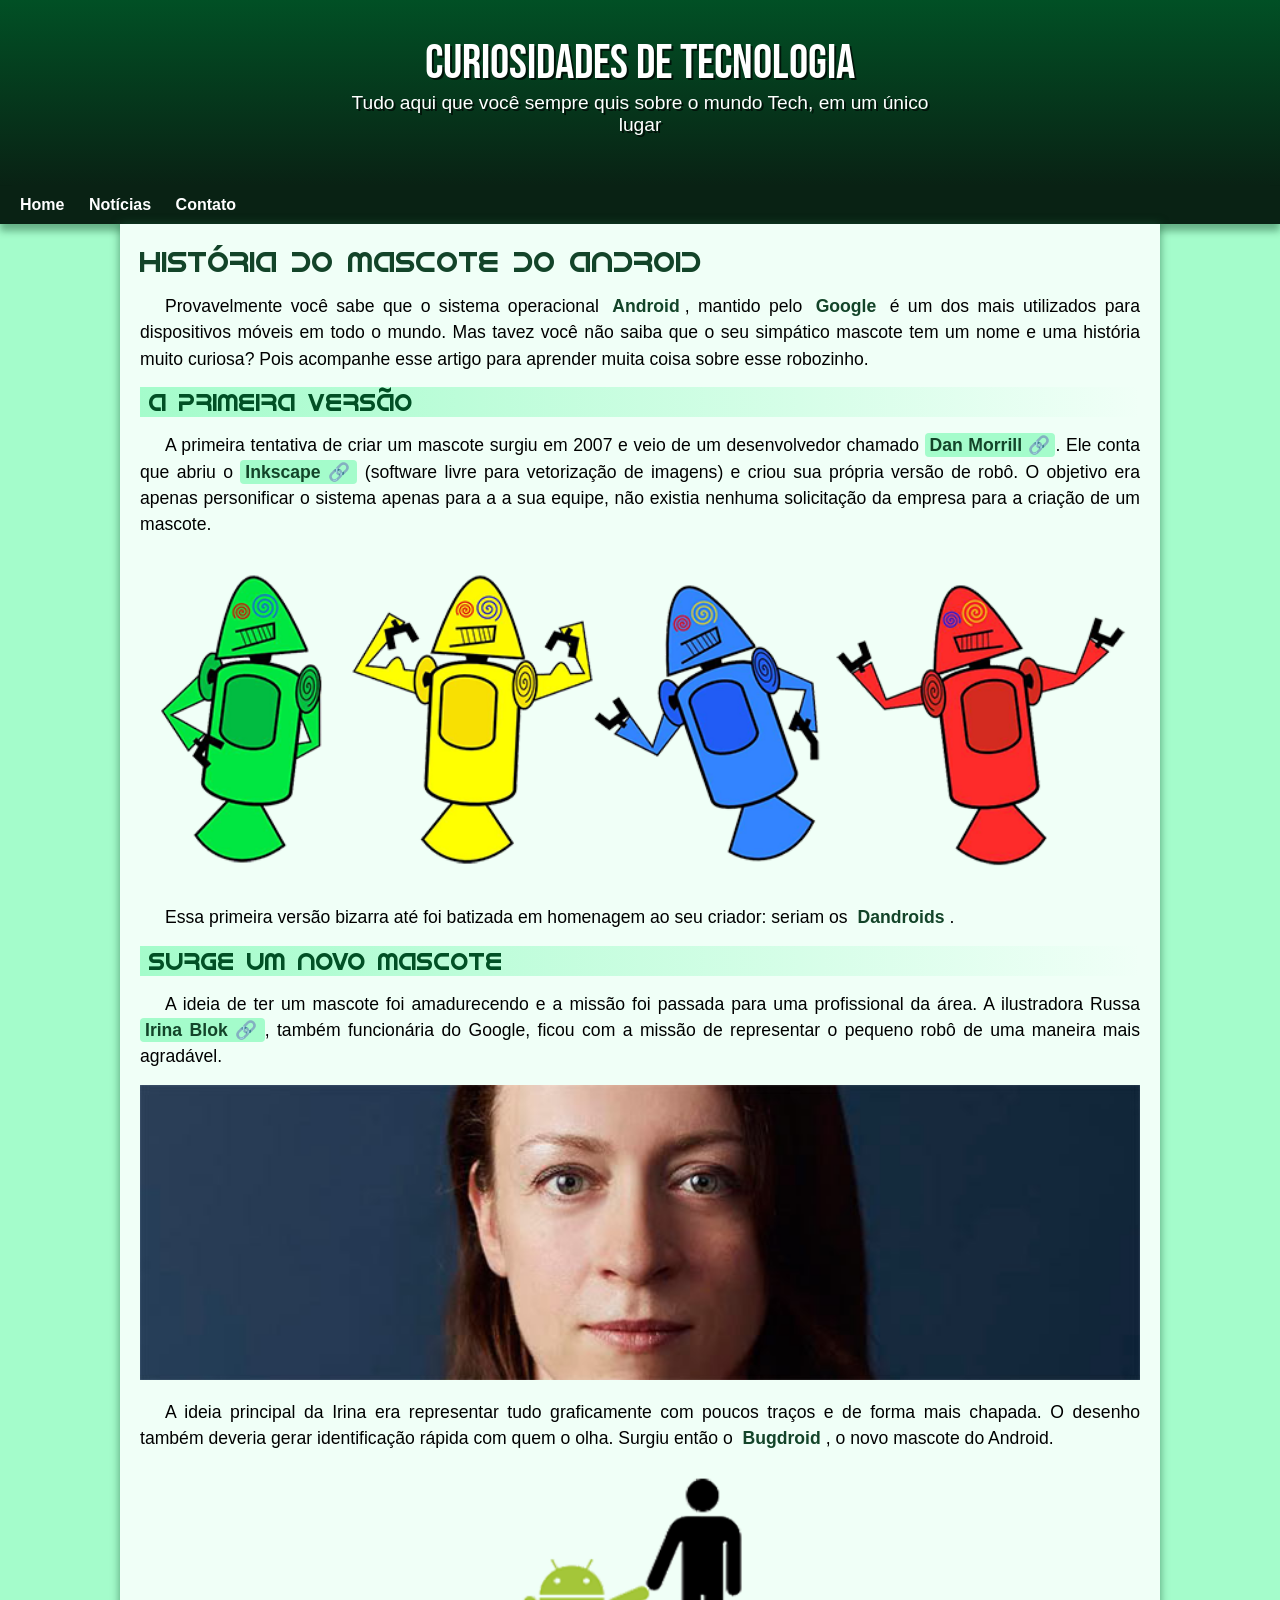
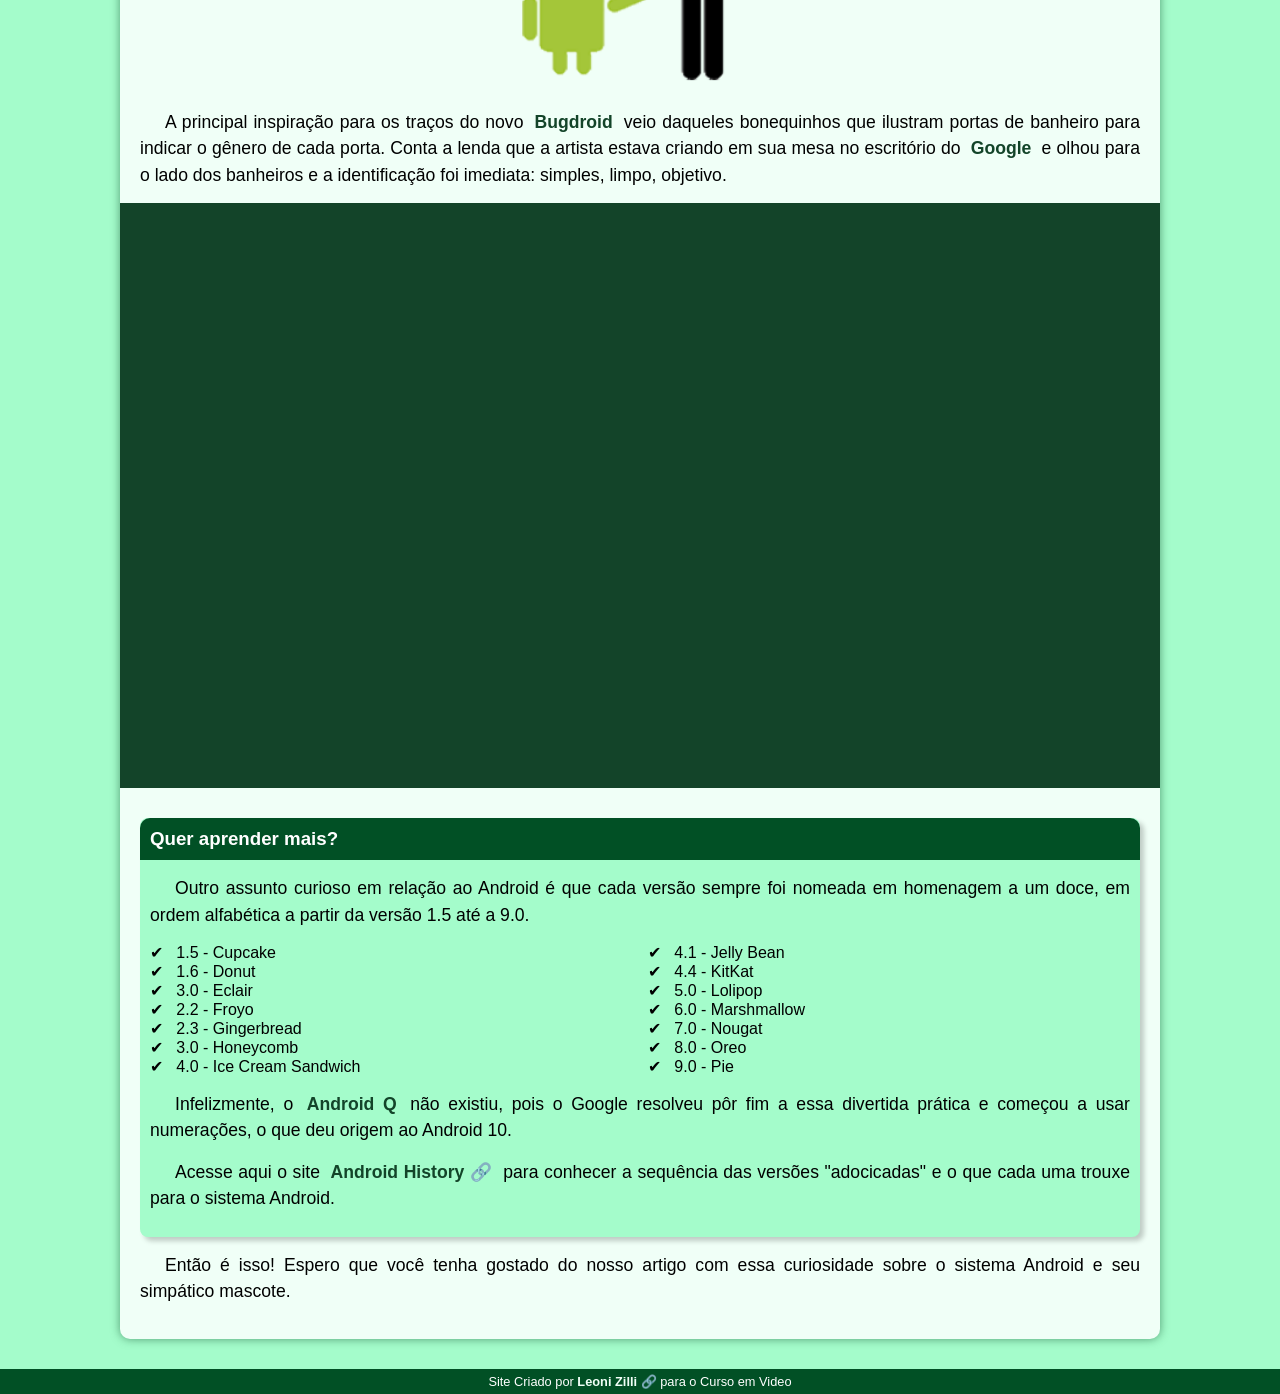
<file: index.html>
<!DOCTYPE html>
<html lang="pt-br">
<head>
    <meta charset="UTF-8">
    <meta http-equiv="X-UA-Compatible" content="IE=edge">
    <meta name="viewport" content="width=device-width, initial-scale=1.0">
    <title>Como surgiu o mascote de Android</title>
    <link rel="shortcut icon" href="imagens/favicon.ico" type="image/x-icon">
    <link rel="stylesheet" href="estilo/style.css">
</head>
<body>
    <header>
        <h1>Curiosidades de Tecnologia</h1>
        <p>Tudo aqui que você sempre quis sobre o mundo Tech, em um único lugar</p>
    </header>
    <div class="menu">
        <nav>
            <a href="#">Home</a>
            <a href="#">Notícias</a>
            <a href="#">Contato</a>
        </nav>
    </div>
    <main>
        <article>
            <h1>
                História do Mascote do Android
            </h1>

            <p>
                Provavelmente você sabe que o sistema operacional <strong>Android</strong>, mantido pelo <strong>Google</strong> é um dos mais utilizados para dispositivos móveis em todo o mundo. Mas tavez você não saiba que o seu simpático mascote tem um nome e uma história muito curiosa? Pois acompanhe esse artigo para aprender muita coisa sobre esse robozinho.
            </p>

            <h2>
                A primeira versão
            </h2>

            <p>
                A primeira tentativa de criar um mascote surgiu em 2007 e veio de um desenvolvedor chamado <a href="https://androidcommunity.com/dan-morrill-shows-us-the-android-mascot-that-almost-was-20130103/"  class="externo" target="_blank">Dan Morrill</a>. Ele conta que abriu o <a href="https://inkscape.org/pt-br/" class="externo" target="_blank">Inkscape</a> (software livre para vetorização de imagens) e criou sua própria versão de robô. O objetivo era apenas personificar o sistema apenas para a a sua equipe, não existia nenhuma solicitação da empresa para a criação de um mascote.
            </p>

            <picture>
                <source media="(max-width: 650px)" srcset="imagens/dan-droids-pq.png">
                <img src="imagens/dan-droids.png" alt="Primeiro mascote do Android">
            </picture>

            <p>
                Essa primeira versão bizarra até foi batizada em homenagem ao seu criador: seriam os <strong>Dandroids</strong>.
            </p>

            <h2>
                Surge um novo mascote
            </h2>

            <p>
                A ideia de ter um mascote foi amadurecendo e a missão foi passada para uma profissional da área. A ilustradora Russa <a href="https://www.irinablok.com/android" class="externo" target="_blank">Irina Blok</a>, também funcionária do Google, ficou com a missão de representar o pequeno robô de uma maneira mais agradável.
            </p>

            <picture>
                <source media="(max-width: 650px)" srcset="imagens/irina-blok-pq.jpg">
                <img src="imagens/irina-blok.jpg" alt="Irina Blok, criadora do Bugdroid">
            </picture>

            <p>
                A ideia principal da Irina era representar tudo graficamente com poucos traços e de forma mais chapada. O desenho também deveria gerar identificação rápida com quem o olha. Surgiu então o <strong>Bugdroid</strong>, o novo mascote do Android.
            </p>

            <img src="imagens/bugdroid.png" class="pequena"alt="Bugdroid">

            <p>
                A principal inspiração para os traços do novo <strong>Bugdroid</strong> veio daqueles bonequinhos que ilustram portas de banheiro para indicar o gênero de cada porta. Conta a lenda que a artista estava criando em sua mesa no escritório do <strong>Google</strong> e olhou para o lado dos banheiros e a identificação foi imediata: simples, limpo, objetivo.
            </p>

            <div class="video">
                <iframe width="560" height="315" src="https://www.youtube.com/embed/l2UDgpLz20M" title="YouTube video player" frameborder="0" allow="accelerometer; autoplay; clipboard-write; encrypted-media; gyroscope; picture-in-picture" allowfullscreen></iframe>
            </div>
            
            <aside> 
                <h3>
                    Quer aprender mais?
                </h3> 

                <p>
                    Outro assunto curioso em relação ao Android é que cada versão sempre foi nomeada em homenagem a um doce, em ordem alfabética a partir da versão 1.5 até a 9.0.
                </p>

                <ul>
                    <li>
                        1.5 - <abb title="Bolo de copo">Cupcake</abb>
                    </li>
                    <li>
                        1.6 - <abb title="Rosquinha">Donut</abb>
                    </li>
                    <li>
                        3.0 - <abb title="Bomba">Eclair</abb>
                    </li>
                    <li>
                        2.2 - <abb title="Iogurte Congelado">Froyo</abb>
                    </li>
                    <li>
                        2.3 - <abb title="Biscoito de Gengibre">Gingerbread</abb>
                    </li>
                    <li>
                        3.0 - <abb title="Favo de Mel">Honeycomb</abb>
                    </li>
                    <li>
                         4.0 - <abb title="Sanduíche de Sorvete">Ice Cream Sandwich</abb>
                        </li>
                    <li>
                        4.1 - <abb title="Jujuba">Jelly Bean</abb>
                    </li>
                    <li>
                        4.4 - <abb title="Kitkat">KitKat</abb>
                    </li>
                    <li>
                        5.0 - <abb title="Pirulito">Lolipop</abb>
                    </li>
                    <li>
                        6.0 - <abb title="Marshmallow">Marshmallow</abb>
                    </li>
                    <li>
                        7.0 - <abb title="Torrone">Nougat</abb>
                    </li>
                    <li>
                        8.0 - <abb title="Oreo">Oreo</abb>
                    </li>
                    <li>
                        9.0 - <abb title="Torta">Pie</abb>
                    </li>
                </ul>

                <p>
                    Infelizmente, o <strong>Android Q</strong> não existiu, pois o Google resolveu pôr fim a essa divertida prática e começou a usar numerações, o que deu origem ao Android 10.
                </p>

                <p>
                    Acesse aqui o site <a href="https://www.android.com/intl/en_uk/history/#/donut" class="externo" target="_blank">Android History</a> para conhecer a sequência das versões "adocicadas" e o que cada uma trouxe para o sistema Android.
                </p>
            </aside>
            <p>
                Então é isso! Espero que você tenha gostado do nosso artigo com essa curiosidade sobre o sistema Android e seu simpático mascote.

            </p>
        </article>
    </main>
    <footer>
        <p>Site Criado por <a href="https://github.com/LeoniZIlli" class="externo" target="_blank">Leoni Zilli</a> para o Curso em Video</p>
    </footer>
</body>
</html>
</file>
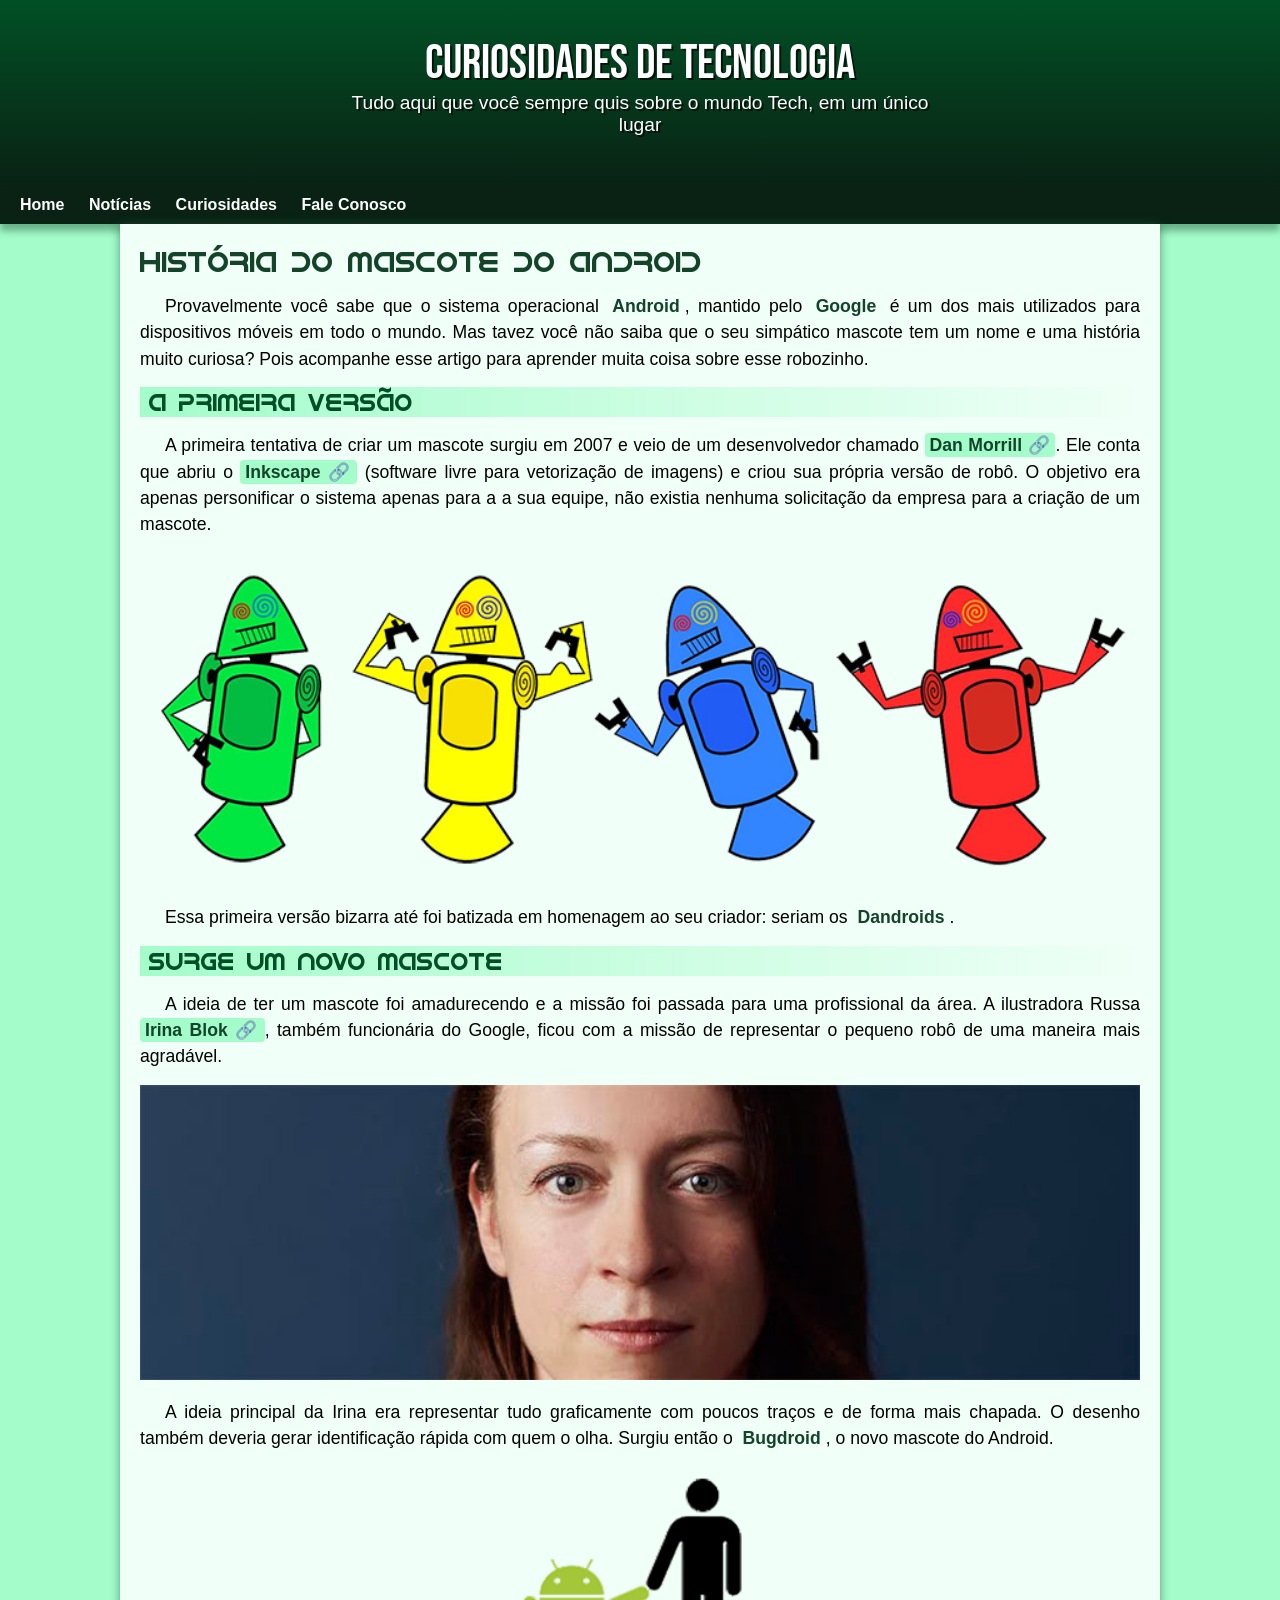
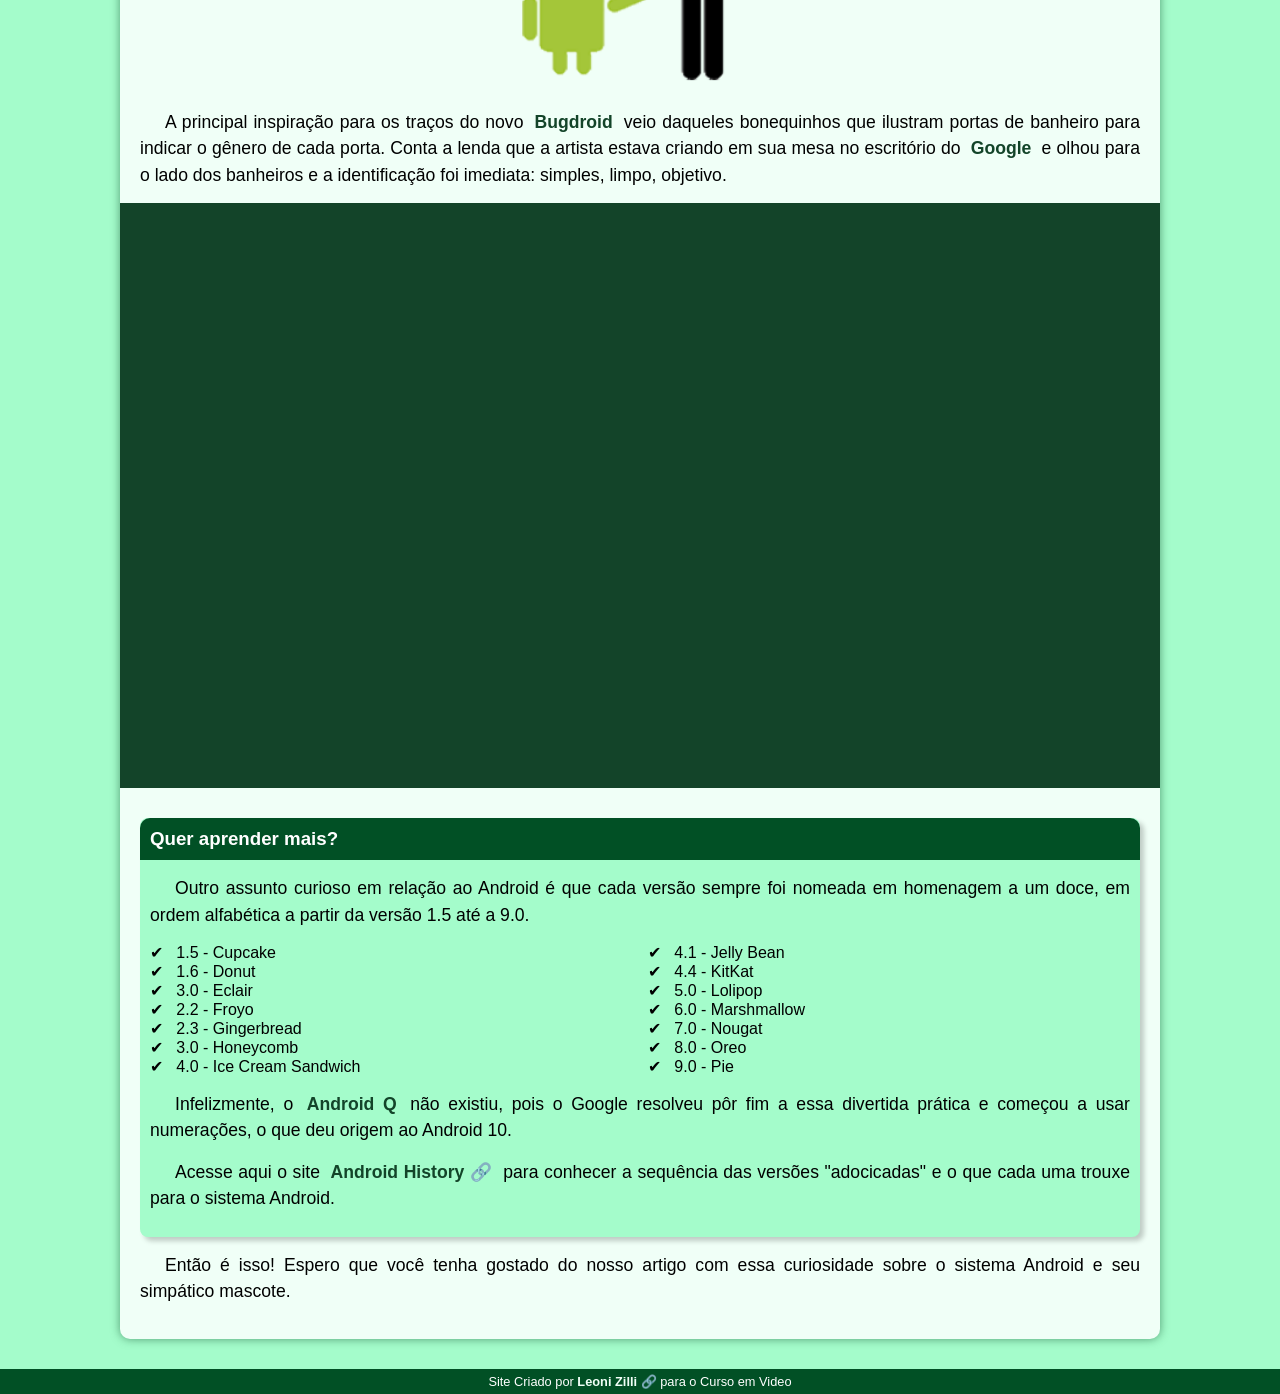
<file: index.html.html>
<!DOCTYPE html>
<html lang="pt-br">
<head>
    <meta charset="UTF-8">
    <meta http-equiv="X-UA-Compatible" content="IE=edge">
    <meta name="viewport" content="width=device-width, initial-scale=1.0">
    <title>Como surgiu o mascote de Android</title>
    <link rel="shortcut icon" href="imagens/favicon.ico" type="image/x-icon">
    <link rel="stylesheet" href="estilo/style.css">
</head>
<body>
    <header>
        <h1>Curiosidades de Tecnologia</h1>
        <p>Tudo aqui que você sempre quis sobre o mundo Tech, em um único lugar</p>
    </header>
    <div class="menu">
        <nav>
            <a href="#">Home</a>
            <a href="#">Notícias</a>
            <a href="#">Curiosidades</a>
            <a href="#">Fale Conosco</a>
        </nav>
    </div>
    <main>
        <article>
            <h1>
                História do Mascote do Android
            </h1>

            <p>
                Provavelmente você sabe que o sistema operacional <strong>Android</strong>, mantido pelo <strong>Google</strong> é um dos mais utilizados para dispositivos móveis em todo o mundo. Mas tavez você não saiba que o seu simpático mascote tem um nome e uma história muito curiosa? Pois acompanhe esse artigo para aprender muita coisa sobre esse robozinho.
            </p>

            <h2>
                A primeira versão
            </h2>

            <p>
                A primeira tentativa de criar um mascote surgiu em 2007 e veio de um desenvolvedor chamado <a href="https://androidcommunity.com/dan-morrill-shows-us-the-android-mascot-that-almost-was-20130103/"  class="externo" target="_blank">Dan Morrill</a>. Ele conta que abriu o <a href="https://inkscape.org/pt-br/" class="externo" target="_blank">Inkscape</a> (software livre para vetorização de imagens) e criou sua própria versão de robô. O objetivo era apenas personificar o sistema apenas para a a sua equipe, não existia nenhuma solicitação da empresa para a criação de um mascote.
            </p>

            <picture>
                <source media="(max-width: 650px)" srcset="imagens/dan-droids-pq.png">
                <img src="imagens/dan-droids.png" alt="Primeiro mascote do Android">
            </picture>

            <p>
                Essa primeira versão bizarra até foi batizada em homenagem ao seu criador: seriam os <strong>Dandroids</strong>.
            </p>

            <h2>
                Surge um novo mascote
            </h2>

            <p>
                A ideia de ter um mascote foi amadurecendo e a missão foi passada para uma profissional da área. A ilustradora Russa <a href="https://www.irinablok.com/android" class="externo" target="_blank">Irina Blok</a>, também funcionária do Google, ficou com a missão de representar o pequeno robô de uma maneira mais agradável.
            </p>

            <picture>
                <source media="(max-width: 650px)" srcset="imagens/irina-blok-pq.jpg">
                <img src="imagens/irina-blok.jpg" alt="Irina Blok, criadora do Bugdroid">
            </picture>

            <p>
                A ideia principal da Irina era representar tudo graficamente com poucos traços e de forma mais chapada. O desenho também deveria gerar identificação rápida com quem o olha. Surgiu então o <strong>Bugdroid</strong>, o novo mascote do Android.
            </p>

            <img src="imagens/bugdroid.png" class="pequena"alt="Bugdroid">

            <p>
                A principal inspiração para os traços do novo <strong>Bugdroid</strong> veio daqueles bonequinhos que ilustram portas de banheiro para indicar o gênero de cada porta. Conta a lenda que a artista estava criando em sua mesa no escritório do <strong>Google</strong> e olhou para o lado dos banheiros e a identificação foi imediata: simples, limpo, objetivo.
            </p>

            <div class="video">
                <iframe width="560" height="315" src="https://www.youtube.com/embed/l2UDgpLz20M" title="YouTube video player" frameborder="0" allow="accelerometer; autoplay; clipboard-write; encrypted-media; gyroscope; picture-in-picture" allowfullscreen></iframe>
            </div>
            
            <aside> 
                <h3>
                    Quer aprender mais?
                </h3> 

                <p>
                    Outro assunto curioso em relação ao Android é que cada versão sempre foi nomeada em homenagem a um doce, em ordem alfabética a partir da versão 1.5 até a 9.0.
                </p>

                <ul>
                    <li>
                        1.5 - <abb title="Bolo de copo">Cupcake</abb>
                    </li>
                    <li>
                        1.6 - <abb title="Rosquinha">Donut</abb>
                    </li>
                    <li>
                        3.0 - <abb title="Bomba">Eclair</abb>
                    </li>
                    <li>
                        2.2 - <abb title="Iogurte Congelado">Froyo</abb>
                    </li>
                    <li>
                        2.3 - <abb title="Biscoito de Gengibre">Gingerbread</abb>
                    </li>
                    <li>
                        3.0 - <abb title="Favo de Mel">Honeycomb</abb>
                    </li>
                    <li>
                         4.0 - <abb title="Sanduíche de Sorvete">Ice Cream Sandwich</abb>
                        </li>
                    <li>
                        4.1 - <abb title="Jujuba">Jelly Bean</abb>
                    </li>
                    <li>
                        4.4 - <abb title="Kitkat">KitKat</abb>
                    </li>
                    <li>
                        5.0 - <abb title="Pirulito">Lolipop</abb>
                    </li>
                    <li>
                        6.0 - <abb title="Marshmallow">Marshmallow</abb>
                    </li>
                    <li>
                        7.0 - <abb title="Torrone">Nougat</abb>
                    </li>
                    <li>
                        8.0 - <abb title="Oreo">Oreo</abb>
                    </li>
                    <li>
                        9.0 - <abb title="Torta">Pie</abb>
                    </li>
                </ul>

                <p>
                    Infelizmente, o <strong>Android Q</strong> não existiu, pois o Google resolveu pôr fim a essa divertida prática e começou a usar numerações, o que deu origem ao Android 10.
                </p>

                <p>
                    Acesse aqui o site <a href="https://www.android.com/intl/en_uk/history/#/donut" class="externo" target="_blank">Android History</a> para conhecer a sequência das versões "adocicadas" e o que cada uma trouxe para o sistema Android.
                </p>
            </aside>
            <p>
                Então é isso! Espero que você tenha gostado do nosso artigo com essa curiosidade sobre o sistema Android e seu simpático mascote.

            </p>
        </article>
    </main>
    <footer>
        <p>Site Criado por <a href="https://github.com/LeoniZIlli" class="externo" target="_blank">Leoni Zilli</a> para o Curso em Video</p>
    </footer>
</body>
</html>
</file>
<file: estilo/style.css>
@charset "UTF-8";

@import url('https://fonts.googleapis.com/css2?family=Bebas+Neue&family=Pacifico&display=swap');

@font-face {
    font-family: 'Android';
    src: url('../fontes/idroid.otf') format('opentype');
}

:root {
    --cor0: #f0fff7;
    --cor1: #a4fccb;
    --cor2: #3DDC84;
    --cor3: #2FA866;
    --cor4: #015025;
    --cor5: #134429;
    --cor6: #092214;

    --font-padrao: Arial, verdana, Helvetica, sans-serif;
    --font-destaque: 'Bebas Neue', cursive;
    --font-android: 'Android', cursive;
}

*{
    margin: 0px;
    padding: 0px;
}

body {
    background-color: var(--cor1);
    font-family: var(--font-padrao);
}

a.externo::after {
    content: '\00A0\1F517';
}

header {
    background-image: linear-gradient(to bottom, var(--cor4), var(--cor6));
    min-height: 150px;
    text-align: center;
    padding-top: 35px;
}

header > h1 {
    color: #fff;
    font-family: var(--font-destaque);
    font-weight: normal;
    font-size: 3em;
    margin-top: 30;
    text-shadow: 2px 2px 0px #000000ad;
}

header > p {
    font-family:  var(--font-padrao);
    font-size: 1.2em;
    color: #fff;
    max-width: 600px;
    margin: auto;
    padding-right: 10px;
    padding-left: 10px;
    text-shadow: 2px 2px 0px #000000ad;
    padding-bottom: 50px;
}

nav {
    background-color: var(--cor6);
    padding: 10px;
    box-shadow: 0px 7px 7px #063d1e63;
}

nav > a {
    color: #fff;
    padding: 10px;
    border-radius: 3px;
    text-decoration: none;
    font-weight: bold;
    transition-duration: 0.5s;
}

nav > a:hover {
    background-color: var(--cor4);
    color: #fff8e3;
}

main {
    min-width: 300px;
    max-width: 1000px;
    margin: auto;
    margin-bottom: 30px;
    padding: 20px;
    background-color: var(--cor0);
    box-shadow: 0px 0px 10px #1a5c3798;
    border-bottom-left-radius: 10px;
    border-bottom-right-radius: 10px;
}

main h1 {
    color: var(--cor5);
    font-family: var(--font-android);
    font-weight: normal;
    font-size: 1.8em;
}

main h2 {
    background-image: linear-gradient(to left, transparent, var(--cor1));
    color: var(--cor4);
    font-family: var(--font-android);
    font-size: 1.5em;
    font-weight: normal;
    text-indent: 8px;
    padding: 1px;

}

main p {
    margin: 15px 0px;
    text-align: justify;
    text-indent: 25px;
    font-size: 1.1em;
    line-height: 1.5em;
}

main strong {
    color: var(--cor5);
    font-weight: bold;
    padding: 2px 5px;
}

main a {
    text-decoration: none;
    font-weight: bold;
    color: var(--cor5);
    padding: 2px 5px;
    background-color: var(--cor1);
    border-radius: 4px;
    transition-duration: 0.2s;
}

main a:hover{
    text-decoration: underline;
    background-color: var(--cor4);
    color: #fff4e3;
}

main img {
     width: 100%;
}

main img.pequena {
    width: 350px;
    display: block;
    margin: auto;
}

div.video {
    background-color: var(--cor5);
    margin: 0px -20px 30px -20px;
    padding: 20px;
    padding-bottom: 56.5%;
    position: relative;
}

div.video > iframe {
    position: absolute;
    top: 5%;
    left: 5%;
    width: 90%;
    height: 90%;
}

aside {
    background-color: var(--cor1);
    padding: 10px;
    border-radius: 8px;
    box-shadow: 4px 4px 5px #00000034;
}

aside > h3 {
    background-color: var(--cor4);
    color: #fff;
    padding: 10px;
    margin: -10px -10px 0px -10px;
    border-radius: 10px 10px 0px 0px;
}

aside > ul {
    list-style-position: inside;
    columns: 2;
    list-style-type: '\2714\00A0\00A0';

}

footer {
    background-color: var(--cor4);
    color: #fff;
    padding: 5px;
    text-align: center;
    font-size: 0.8em;
}

footer a {
    color: var(--cor0);
    font-weight: bold;
    text-decoration: none;
}

footer a:hover {
    text-decoration: underline;
    color: var(--cor0);
}
</file>
